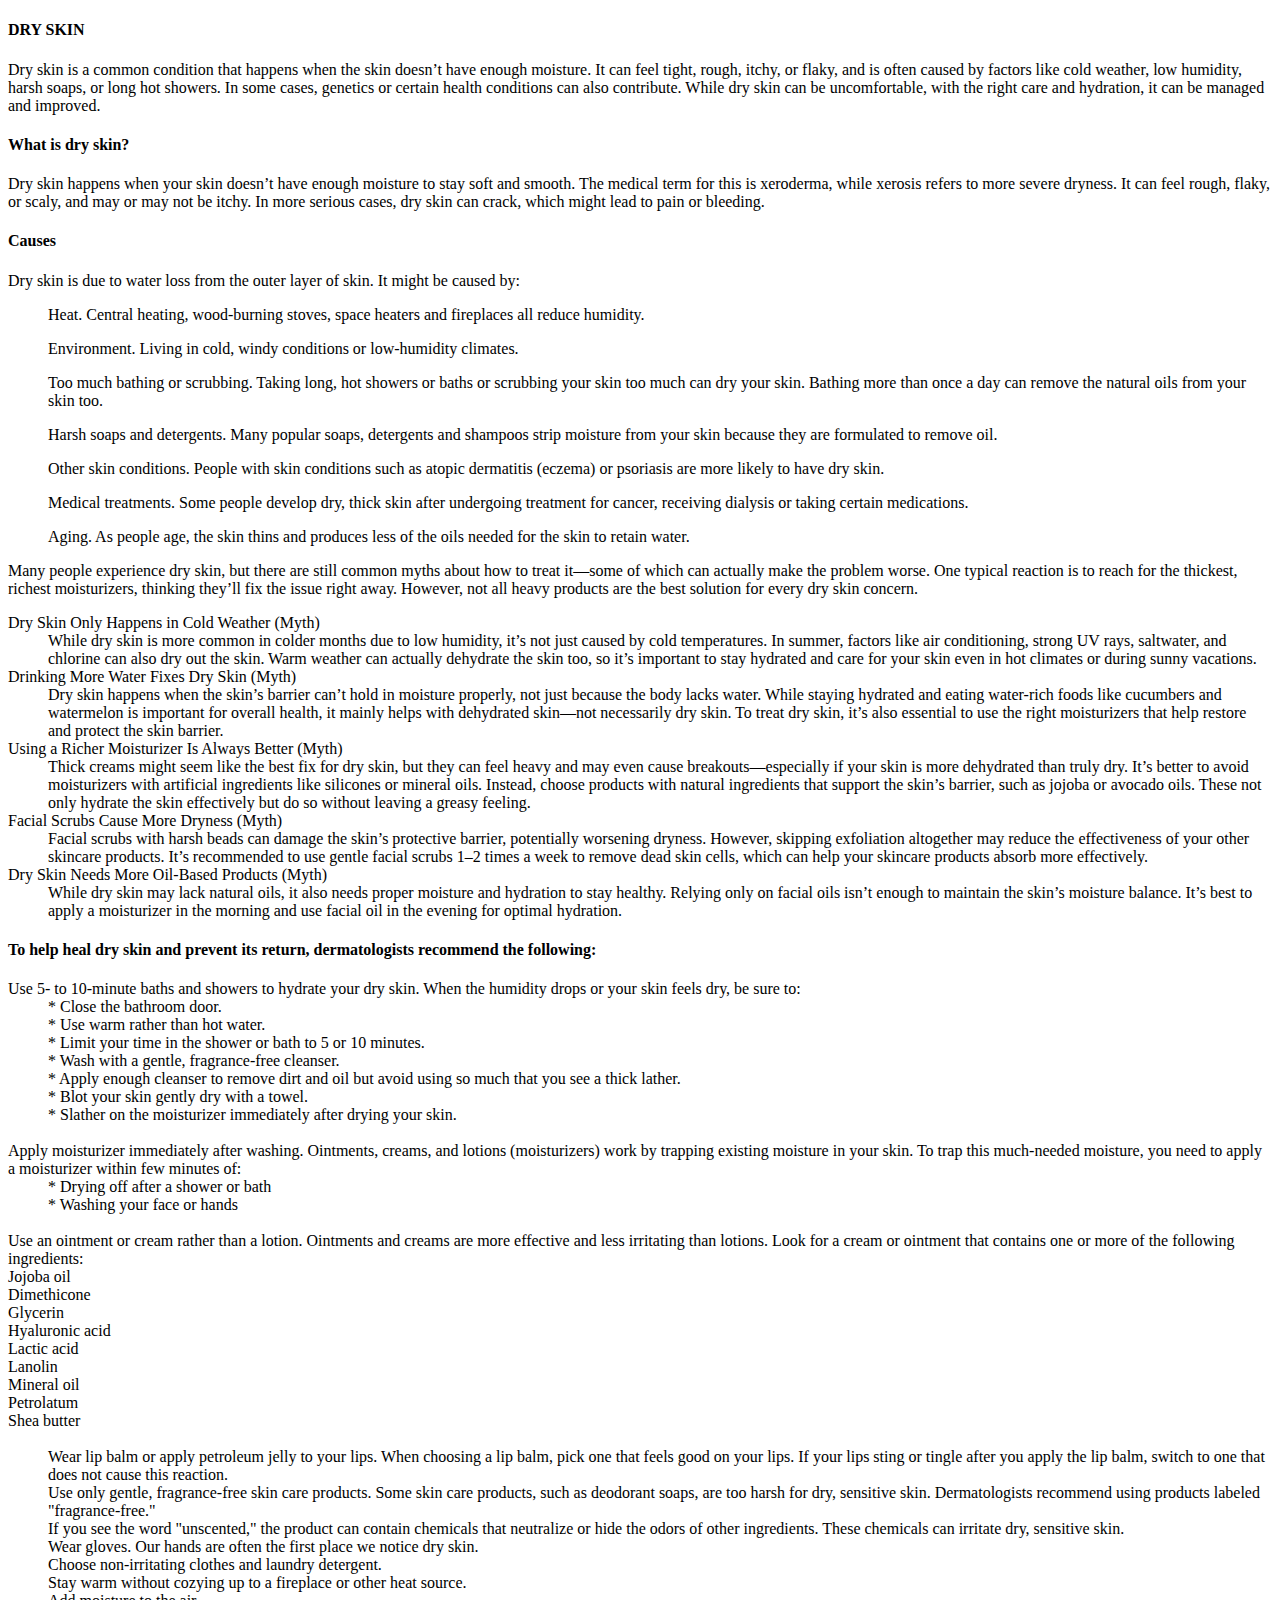
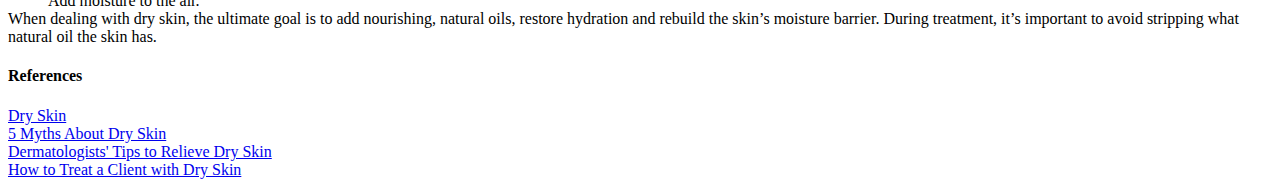
<file: dry-skin.html>
<!DOCTYPE html>
<html lang="en">
<head>
    <meta charset="UTF-8">
    <meta name="viewport" content="width=device-width, initial-scale=1.0">
    <link rel="website icon" type="jpg" sizes="16x16" href="icon.jpg">
    <title>Dry skin</title>
</head>
<body>
    <h4>DRY SKIN</h4>
   <p> Dry skin is a common condition that happens when the skin doesn’t have enough moisture. It can feel tight, rough, itchy, or flaky, and is often caused by factors like cold weather, low humidity, harsh soaps, or long hot showers. In some cases, genetics or certain health conditions can also contribute. While dry skin can be uncomfortable, with the right care and hydration, it can be managed and improved.</p>

<h4>What is dry skin?</h4>
<P>Dry skin happens when your skin doesn’t have enough moisture to stay soft and smooth. The medical term for this is xeroderma, while xerosis refers to more severe dryness. It can feel rough, flaky, or scaly, and may or may not be itchy. In more serious cases, dry skin can crack, which might lead to pain or bleeding.</P>

<h4>Causes</h4>
<dt>Dry skin is due to water loss from the outer layer of skin. It might be caused by:</dt>
    <ol>Heat. Central heating, wood-burning stoves, space heaters and fireplaces all reduce humidity.</ol>
        <ol>Environment. Living in cold, windy conditions or low-humidity climates.</ol>
            <ol>Too much bathing or scrubbing. Taking long, hot showers or baths or scrubbing your skin too much can dry your skin. Bathing more than once a day can remove the natural oils from your skin too.</ol>
                <ol>Harsh soaps and detergents. Many popular soaps, detergents and shampoos strip moisture from your skin because they are formulated to remove oil.</ol>
                    <ol>Other skin conditions. People with skin conditions such as atopic dermatitis (eczema) or psoriasis are more likely to have dry skin.</ol>
                        <ol>Medical treatments. Some people develop dry, thick skin after undergoing treatment for cancer, receiving dialysis or taking certain medications.</ol>
                            <ol>Aging. As people age, the skin thins and produces less of the oils needed for the skin to retain water.</ol>



<p>Many people experience dry skin, but there are still common myths about how to treat it—some of which can actually make the problem worse. One typical reaction is to reach for the thickest, richest moisturizers, thinking they’ll fix the issue right away. However, not all heavy products are the best solution for every dry skin concern.</p>

<dt>Dry Skin Only Happens in Cold Weather (Myth)</dt>
    <dd>While dry skin is more common in colder months due to low humidity, it’s not just caused by cold temperatures. In summer, factors like air conditioning, strong UV rays, saltwater, and chlorine can also dry out the skin. Warm weather can actually dehydrate the skin too, so it’s important to stay hydrated and care for your skin even in hot climates or during sunny vacations.</dd>

<dt>Drinking More Water Fixes Dry Skin (Myth)</dt>
<dd>Dry skin happens when the skin’s barrier can’t hold in moisture properly, not just because the body lacks water. While staying hydrated and eating water-rich foods like cucumbers and watermelon is important for overall health, it mainly helps with dehydrated skin—not necessarily dry skin. To treat dry skin, it’s also essential to use the right moisturizers that help restore and protect the skin barrier.</dd>

<dt>Using a Richer Moisturizer Is Always Better (Myth)</dt>
<dd>Thick creams might seem like the best fix for dry skin, but they can feel heavy and may even cause breakouts—especially if your skin is more dehydrated than truly dry. It’s better to avoid moisturizers with artificial ingredients like silicones or mineral oils. Instead, choose products with natural ingredients that support the skin’s barrier, such as jojoba or avocado oils. These not only hydrate the skin effectively but do so without leaving a greasy feeling.</dd>

<dt>Facial Scrubs Cause More Dryness (Myth)</dt>
<dd>Facial scrubs with harsh beads can damage the skin’s protective barrier, potentially worsening dryness. However, skipping exfoliation altogether may reduce the effectiveness of your other skincare products. It’s recommended to use gentle facial scrubs 1–2 times a week to remove dead skin cells, which can help your skincare products absorb more effectively.

<dt>Dry Skin Needs More Oil-Based Products (Myth)</dt>
<dd>While dry skin may lack natural oils, it also needs proper moisture and hydration to stay healthy. Relying only on facial oils isn’t enough to maintain the skin’s moisture balance. It’s best to apply a moisturizer in the morning and use facial oil in the evening for optimal hydration.</dd>

<h4>To help heal dry skin and prevent its return, dermatologists recommend the following:</h4>

<dt>Use 5- to 10-minute baths and showers to hydrate your dry skin. When the humidity drops or your skin feels dry, be sure to:</dt>

    <dd>* Close the bathroom door.</dd>
        <dd>* Use warm rather than hot water.</dd>
            <dd>* Limit your time in the shower or bath to 5 or 10 minutes.</dd>
                <dd>* Wash with a gentle, fragrance-free cleanser.</dd>
                    <dd> * Apply enough cleanser to remove dirt and oil but avoid using so much that you see a thick lather.</dd>
                        <dd>* Blot your skin gently dry with a towel.</dd>
                            <dd>* Slather on the moisturizer immediately after drying your skin.</dd>
<br>
<dt>Apply moisturizer immediately after washing. Ointments, creams, and lotions (moisturizers) work by trapping existing moisture in your skin. To trap this much-needed moisture, you need to apply a moisturizer within few minutes of:</dt>
<dd>* Drying off after a shower or bath</dd>
    <dd>* Washing your face or hands</dd>
    <br>
<dt>Use an ointment or cream rather than a lotion. Ointments and creams are more effective and less irritating than lotions. Look for a cream or ointment that contains one or more of the following ingredients:</dt>

<li>Jojoba oil</li>
    <li>Dimethicone</li>
        <li>Glycerin</li>
            <li>Hyaluronic acid</li>
                <li>Lactic acid</li>
                    <li>Lanolin</li>
                        <li>Mineral oil</li>
                            <li>Petrolatum</li>
                                <li>Shea butter</li>
<br>
<dd>Wear lip balm or apply petroleum jelly to your lips. When choosing a lip balm, pick one that feels good on your lips. If your lips sting or tingle after you apply the lip balm, switch to one that does not cause this reaction.</dd>
    <dd>Use only gentle, fragrance-free skin care products. Some skin care products, such as deodorant soaps, are too harsh for dry, sensitive skin. Dermatologists recommend using products labeled "fragrance-free."</dd>
        <dd>If you see the word "unscented," the product can contain chemicals that neutralize or hide the odors of other ingredients. These chemicals can irritate dry, sensitive skin.</dd>
            <dd>Wear gloves. Our hands are often the first place we notice dry skin.</dd>
                <dd>Choose non-irritating clothes and laundry detergent.</dd>
                    <dd>Stay warm without cozying up to a fireplace or other heat source.</dd>
                        <dd>Add moisture to the air.</dd>

When dealing with dry skin, the ultimate goal is to add nourishing, natural oils, restore hydration and rebuild the skin’s moisture barrier. During treatment, it’s important to avoid stripping what natural oil the skin has.

<h4>References</h4> 

<a href="https://my.clevelandclinic.org/health/diseases/16940-dry-skin" target="_blank" title="clevelandclinic.org">Dry Skin</a>
<br>
<a href="https://www.ecco-verde.com/info/beauty-blog/5-myths-about-dry-skin" target="_blank" title="ecco-verde.com">5 Myths About Dry Skin</a>
<br>
<a href="//www.aad.org/public/everyday-care/skin-care-basics/dry/dermatologists-tips-relieve-dry-skin" target="_blank" title="aad.org">Dermatologists' Tips to Relieve Dry Skin</a>
<br>
<a href="https://professionalskincareguide.com/how-to-treat-a-client-with-dry-skin/#:~:text=When%20dealing%20with%20dry%20skin,natural%20oil%20the%20skin%20has." target="_blank" title="professionalskincareguide.com">How to Treat a Client with Dry Skin</a>
    
</body>
</html>
</file>
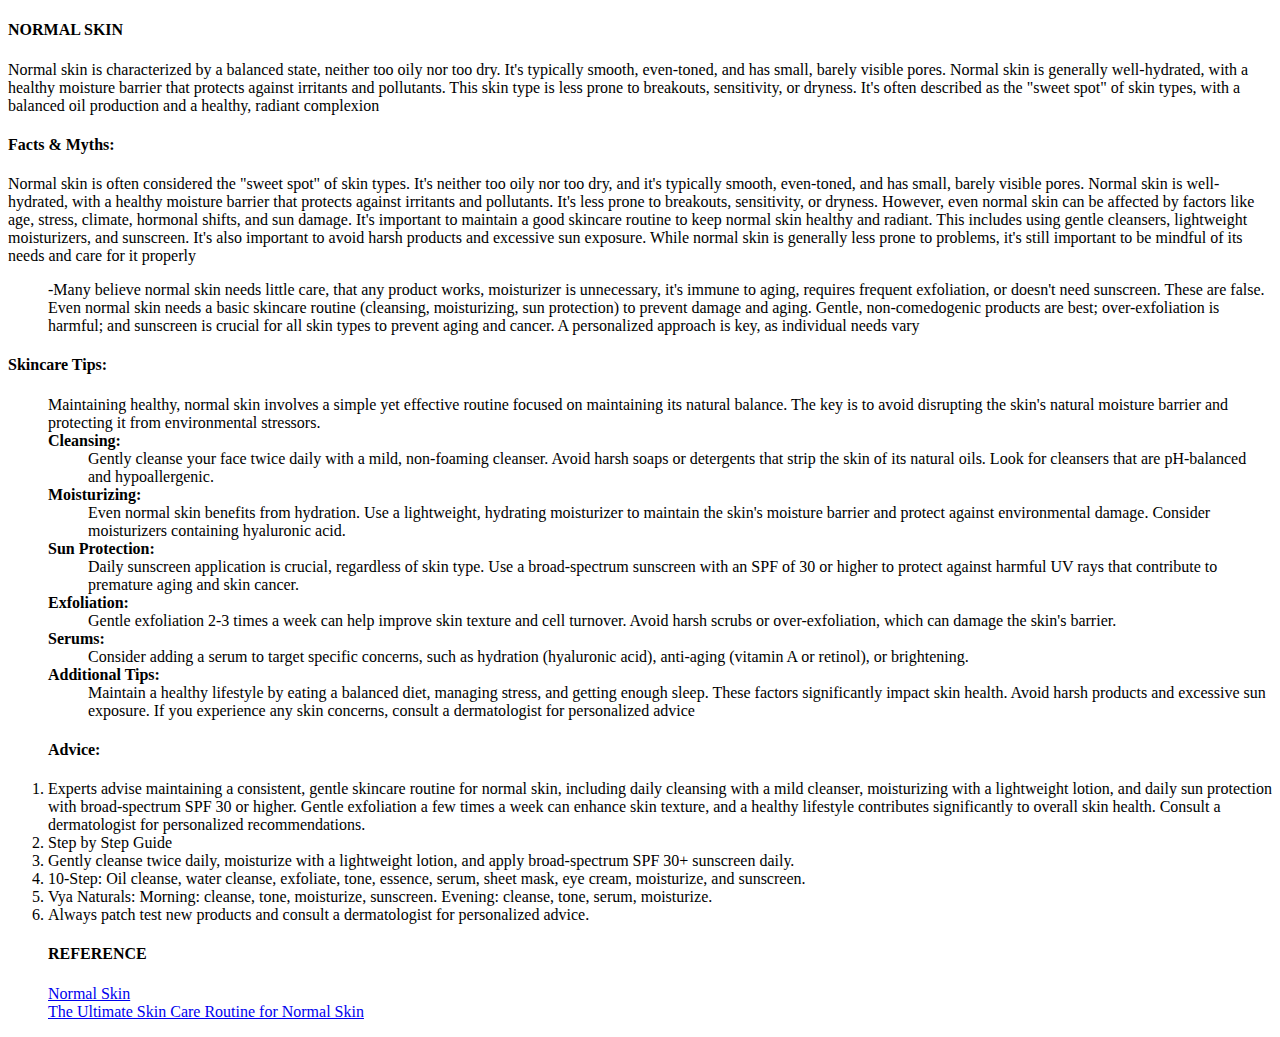
<file: normal-skin.html>
<!DOCTYPE html>
<html lang="en">
<head>
    <meta charset="UTF-8">
    <meta name="viewport" content="width=device-width, initial-scale=1.0">
    <link rel="website icon" type="jpg" sizes="16x16" href="icon.jpg">
    <title>Normal skin</title>
    <link rel="stylesheet" href="normal-skin.css">
</head>
<body>
    <h4>NORMAL SKIN</h4>
    <p>Normal skin is characterized by a balanced state, neither too oily nor too dry. It's typically smooth, even-toned, and has small, barely visible pores.  Normal skin is generally well-hydrated, with a healthy moisture barrier that protects against irritants and pollutants. This skin type is less prone to breakouts, sensitivity, or dryness.  It's often described as the "sweet spot" of skin types, with a balanced oil production and a healthy, radiant complexion</p>

<h4>Facts & Myths:</h4> 

<li>Normal skin is often considered the "sweet spot" of skin types. It's neither too oily nor too dry, and it's typically smooth, even-toned, and has small, barely visible pores.  Normal skin is well-hydrated, with a healthy moisture barrier that protects against irritants and pollutants.  It's less prone to breakouts, sensitivity, or dryness.  However, even normal skin can be affected by factors like age, stress, climate, hormonal shifts, and sun damage.  It's important to maintain a good skincare routine to keep normal skin healthy and radiant.  This includes using gentle cleansers, lightweight moisturizers, and sunscreen.  It's also important to avoid harsh products and excessive sun exposure.  While normal skin is generally less prone to problems, it's still important to be mindful of its needs and care for it properly</li>


<ol>-Many believe normal skin needs little care, that any product works, moisturizer is unnecessary, it's immune to aging, requires frequent exfoliation, or doesn't need sunscreen.  These are false.  Even normal skin needs a basic skincare routine (cleansing, moisturizing, sun protection) to prevent damage and aging.  Gentle, non-comedogenic products are best; over-exfoliation is harmful; and sunscreen is crucial for all skin types to prevent aging and cancer.  A personalized approach is key, as individual needs vary</ol>
 
<h4>Skincare Tips:</h4>

<ol>Maintaining healthy, normal skin involves a simple yet effective routine focused on maintaining its natural balance.  The key is to avoid disrupting the skin's natural moisture barrier and protecting it from environmental stressors.
 
<dt>Cleansing:</dt> 
<dd>Gently cleanse your face twice daily with a mild, non-foaming cleanser. Avoid harsh soaps or detergents that strip the skin of its natural oils.  Look for cleansers that are pH-balanced and hypoallergenic.</dd>
 
<dt>Moisturizing:</dt>
<dd>Even normal skin benefits from hydration. Use a lightweight, hydrating moisturizer to maintain the skin's moisture barrier and protect against environmental damage.  Consider moisturizers containing hyaluronic acid.<dd>
 
<dt>Sun Protection:</dt>
<dd>Daily sunscreen application is crucial, regardless of skin type. Use a broad-spectrum sunscreen with an SPF of 30 or higher to protect against harmful UV rays that contribute to premature aging and skin cancer.</dd>
 
<dt>Exfoliation:</dt>
<dd>Gentle exfoliation 2-3 times a week can help improve skin texture and cell turnover.  Avoid harsh scrubs or over-exfoliation, which can damage the skin's barrier.</dd>

<dt>Serums:</dt>
<dd>Consider adding a serum to target specific concerns, such as hydration (hyaluronic acid), anti-aging (vitamin A or retinol), or brightening.</dd>
 
<dt>Additional Tips:</dt>
<dd>Maintain a healthy lifestyle by eating a balanced diet, managing stress, and getting enough sleep.  These factors significantly impact skin health. Avoid harsh products and excessive sun exposure.  If you experience any skin concerns, consult a dermatologist for personalized advice</dd>

<h4>Advice:</h4>

<li>Experts advise maintaining a consistent, gentle skincare routine for normal skin, including daily cleansing with a mild cleanser, moisturizing with a lightweight lotion, and daily sun protection with broad-spectrum SPF 30 or higher.  Gentle exfoliation a few times a week can enhance skin texture, and a healthy lifestyle contributes significantly to overall skin health.  Consult a dermatologist for personalized recommendations.</li>

<li>Step by Step Guide</li>

<li>Gently cleanse twice daily, moisturize with a lightweight lotion, and apply broad-spectrum SPF 30+ sunscreen daily.</li>
 
    <li>10-Step: Oil cleanse, water cleanse, exfoliate, tone, essence, serum, sheet mask, eye cream, moisturize, and sunscreen.</li>
 
        <li>Vya Naturals: Morning: cleanse, tone, moisturize, sunscreen. Evening: cleanse, tone, serum, moisturize.</li>
 
            <li>Always patch test new products and consult a dermatologist for personalized advice.</li>

<h4>REFERENCE</h4>

<a href="https://chiaustralia.com.au/skin-central/normal-skin/?f_link_type=f_linkinlinenote&need_sec_link=1&sec_link_scene=im" 
target="_blank" title="chiaustralia.com">Normal Skin</a>
<br>
<a href="https://www.healthline.com/health/beauty-skincare/the-ultimate-skin-care-routine-for-normal-skin?f_link_type=f_linkinlinenote&need_sec_link=1&sec_link_scene=im"
target="_blank" title="Healthline.com">The Ultimate Skin Care Routine for Normal Skin</a>
</body>
</html>
</file>
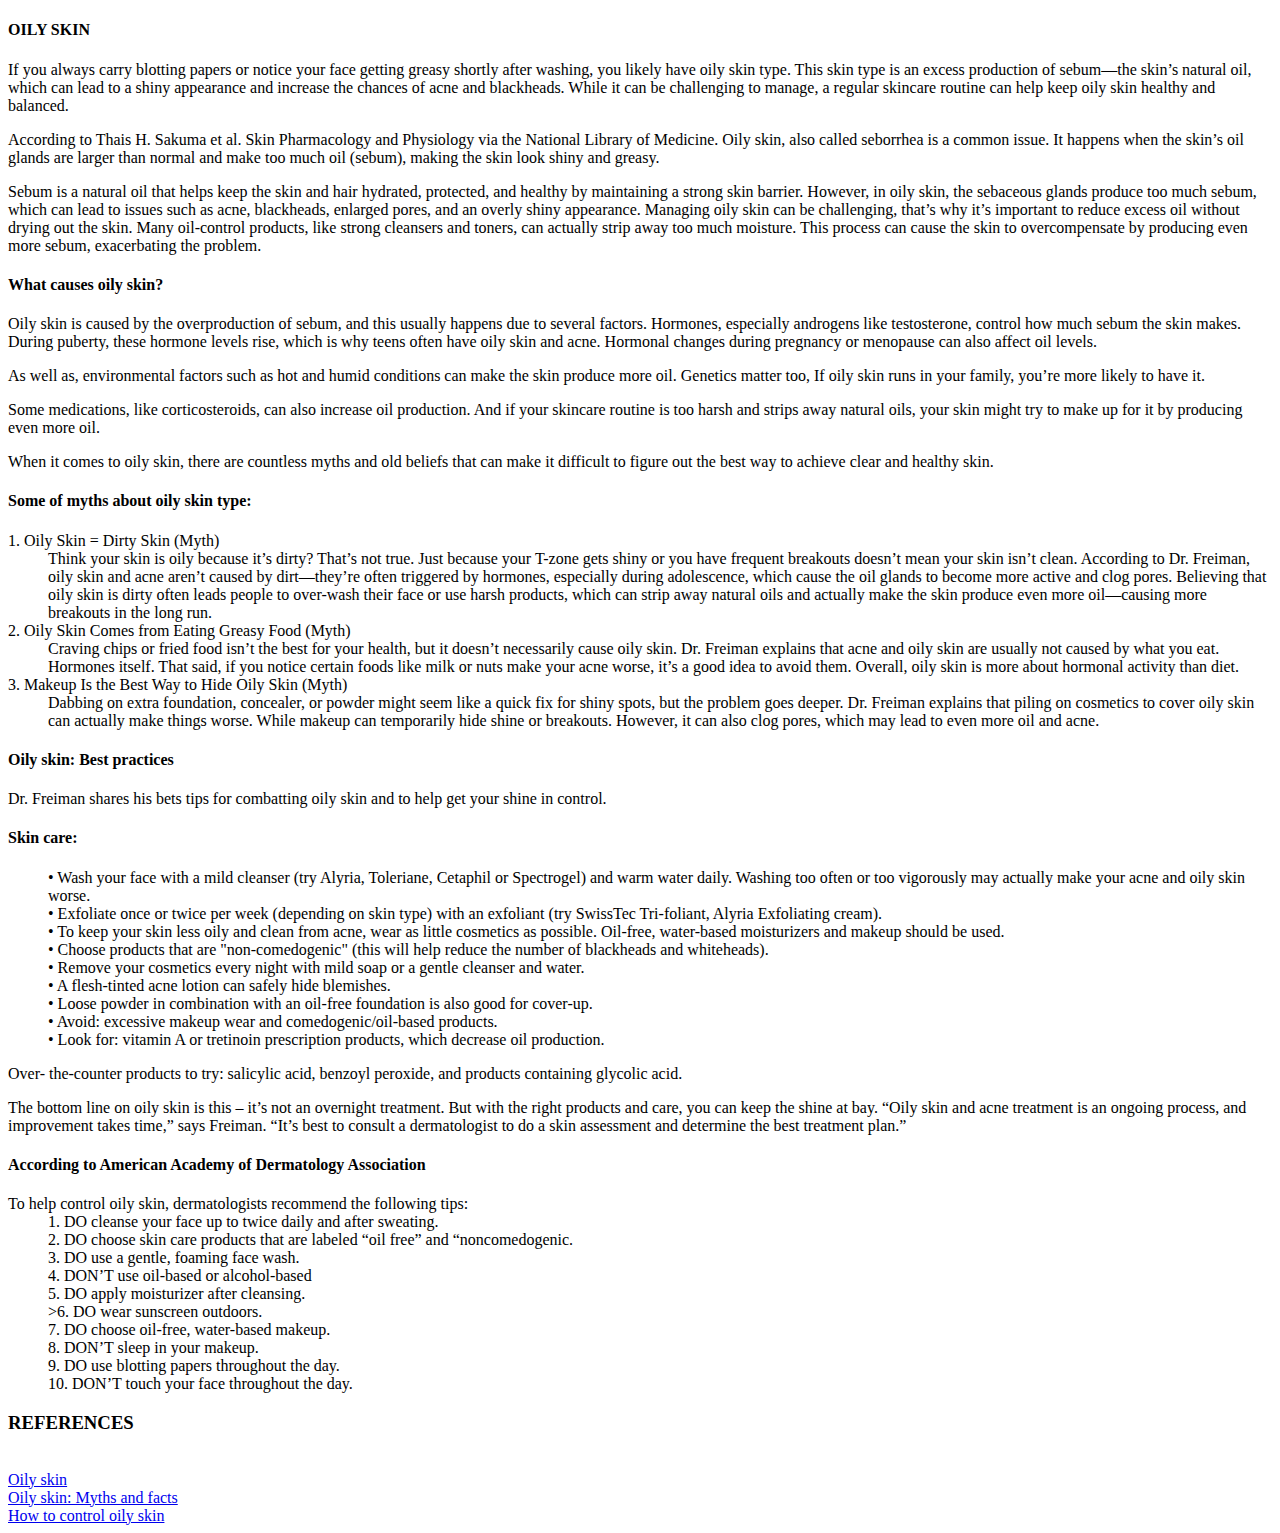
<file: oily-skin.html>
<!DOCTYPE html>
<html lang="en">
<head>
    <meta charset="UTF-8">
    <meta name="viewport" content="width=device-width, initial-scale=1.0">
    <link rel="website icon" type="jpg" sizes="16x16" href="icon.jpg">
    <title>Oily skin</title>
</head>
<body>
   <h4> OILY SKIN</h4> 
<p>If you always carry blotting papers or notice your face getting greasy shortly after washing, you likely have oily skin type. This skin type is an excess production of sebum—the skin’s natural oil, which can lead to a shiny appearance and increase the chances of acne and blackheads. While it can be challenging to manage, a regular skincare routine can help keep oily skin healthy and balanced.</p>

<p>According to Thais H. Sakuma et al. Skin Pharmacology and Physiology via the National Library of Medicine. Oily skin, also called seborrhea is a common issue. It happens when the skin’s oil glands are larger than normal and make too much oil (sebum), making the skin look shiny and greasy.</p>

<p>Sebum is a natural oil that helps keep the skin and hair hydrated, protected, and healthy by maintaining a strong skin barrier. However, in oily skin, the sebaceous glands produce too much sebum, which can lead to issues such as  acne, blackheads, enlarged pores, and an overly shiny appearance. Managing oily skin can be challenging, that’s why it’s important to reduce excess oil without drying out the skin. Many oil-control products, like strong cleansers and toners, can actually strip away too much moisture. This process can cause the skin to overcompensate by producing even more sebum, exacerbating the problem. </p>

<h4>What causes oily skin? </h4>

<p>Oily skin is caused by the overproduction of sebum, and this usually happens due to several factors. Hormones, especially androgens like testosterone, control how much sebum the skin makes. During puberty, these hormone levels rise, which is why teens often have oily skin and acne. Hormonal changes during pregnancy or menopause can also affect oil levels.</p>

<p>As well as, environmental factors such as hot and humid conditions can make the skin produce more oil. Genetics matter too, If oily skin runs in your family, you’re more likely to have it. </p>

<p>Some medications, like corticosteroids, can also increase oil production. And if your skincare routine is too harsh and strips away natural oils, your skin might try to make up for it by producing even more oil. </p>

<p>When it comes to oily skin, there are countless myths and old beliefs that can make it difficult to figure out the best way to achieve clear and healthy skin.</p>

<h4>Some of myths about oily skin type:</h4>

<dt>1. Oily Skin = Dirty Skin (Myth)</dt>

<dd>Think your skin is oily because it’s dirty? That’s not true. Just because your T-zone gets shiny or you have frequent breakouts doesn’t mean your skin isn’t clean. According to Dr. Freiman, oily skin and acne aren’t caused by dirt—they’re often triggered by hormones, especially during adolescence, which cause the oil glands to become more active and clog pores. Believing that oily skin is dirty often leads people to over-wash their face or use harsh products, which can strip away natural oils and actually make the skin produce even more oil—causing more breakouts in the long run.</dd>

<dt>2. Oily Skin Comes from Eating Greasy Food (Myth)</dt>

<dd>Craving chips or fried food isn’t the best for your health, but it doesn’t necessarily cause oily skin. Dr. Freiman explains that acne and oily skin are usually not caused by what you eat. Hormones itself. That said, if you notice certain foods like milk or nuts make your acne worse, it’s a good idea to avoid them. Overall, oily skin is more about hormonal activity than diet.</dd>

<dt>3. Makeup Is the Best Way to Hide Oily Skin (Myth)</dt>

<dd>Dabbing on extra foundation, concealer, or powder might seem like a quick fix for shiny spots, but the problem goes deeper. Dr. Freiman explains that piling on cosmetics to cover oily skin can actually make things worse. While makeup can temporarily hide shine or breakouts. However, it can also clog pores, which may lead to even more oil and acne. </dd>

<h4>Oily skin: Best practices</h4>
<p>Dr. Freiman shares his bets tips for combatting oily skin and to help get your shine in control.<p>
<h4>Skin care:</h4>
<dd>• Wash your face with a mild cleanser (try Alyria, Toleriane, Cetaphil or Spectrogel) and warm water daily. Washing too often or too vigorously may actually make your acne and oily skin worse. </dd>
<dd>• Exfoliate once or twice per week (depending on skin type) with an exfoliant (try SwissTec Tri-foliant, Alyria Exfoliating cream).</dd>
<dd>• To keep your skin less oily and clean from acne, wear as little cosmetics as possible. Oil-free, water-based moisturizers and makeup should be used.</dd>
<dd>• Choose products that are "non-comedogenic" (this will help reduce the number of blackheads and whiteheads).</dd>
<dd>• Remove your cosmetics every night with mild soap or a gentle cleanser and water. </dd>
<dd>• A flesh-tinted acne lotion can safely hide blemishes. </dd>
<dd>• Loose powder in combination with an oil-free foundation is also good for cover-up.</dd>
<dd>• Avoid: excessive makeup wear and comedogenic/oil-based products.</dd>
<dd>• Look for: vitamin A or tretinoin prescription products, which decrease oil production.</dd>
<p>Over- the-counter products to try: salicylic acid, benzoyl peroxide, and products containing glycolic acid.</p>


<p>The bottom line on oily skin is this – it’s not an overnight treatment. But with the right products and care, you can keep the shine at bay. “Oily skin and acne treatment is an ongoing process, and improvement takes time,” says Freiman. “It’s best to consult a dermatologist to do a skin assessment and determine the best treatment plan.” </p>

<h4>According to American Academy of Dermatology Association </h4>

<dt>To help control oily skin, dermatologists recommend the following tips:</dt>
<dd>1. DO cleanse your face up to twice daily and after sweating.</dd>
<dd>2. DO choose skin care products that are labeled “oil free” and “noncomedogenic.</dd>
<dd>3. DO use a gentle, foaming face wash.</dd>
<dd>4. DON’T use oil-based or alcohol-based</dd>
<dd>5. DO apply moisturizer after cleansing.</dd>
<dd>>6. DO wear sunscreen outdoors.</dd>
<dd>7. DO choose oil-free, water-based makeup.</dd>
<dd>8. DON’T sleep in your makeup.</dd>
<dd>9. DO use blotting papers throughout the day.</dd>
<dd>10. DON’T touch your face throughout the day.</dd>



<h3>REFERENCES</h3> 

<a href="//www.oneskin.co/blogs/reference-lab/oily-skin-type?srsltid=AfmBOop19O3-bqNPvVKD5ApXE3eTFEjxtHIYmrC9jZ3v1W69vWvXWMOH" target="_blank" title="oneskin.co"></a>
<br>
<a href="https://pubmed.ncbi.nlm.nih.gov/22722766/" target="_blank" title="pubmed.ncbi.nlm.nih.gov">Oily skin</a>
<br>
<a href="https://www.ellecanada.com/beauty/oily-skin-myths-and-facts" target="_blank" title="ellecanada.com">Oily skin: Myths and facts     </a>
<br>
<a href="//www.aad.org/public/everyday-care/skin-care-basics/dry/oily-skin" target="_blank" title="aad.org">How to control oily skin</a>
    
</body>
</html>
</file>
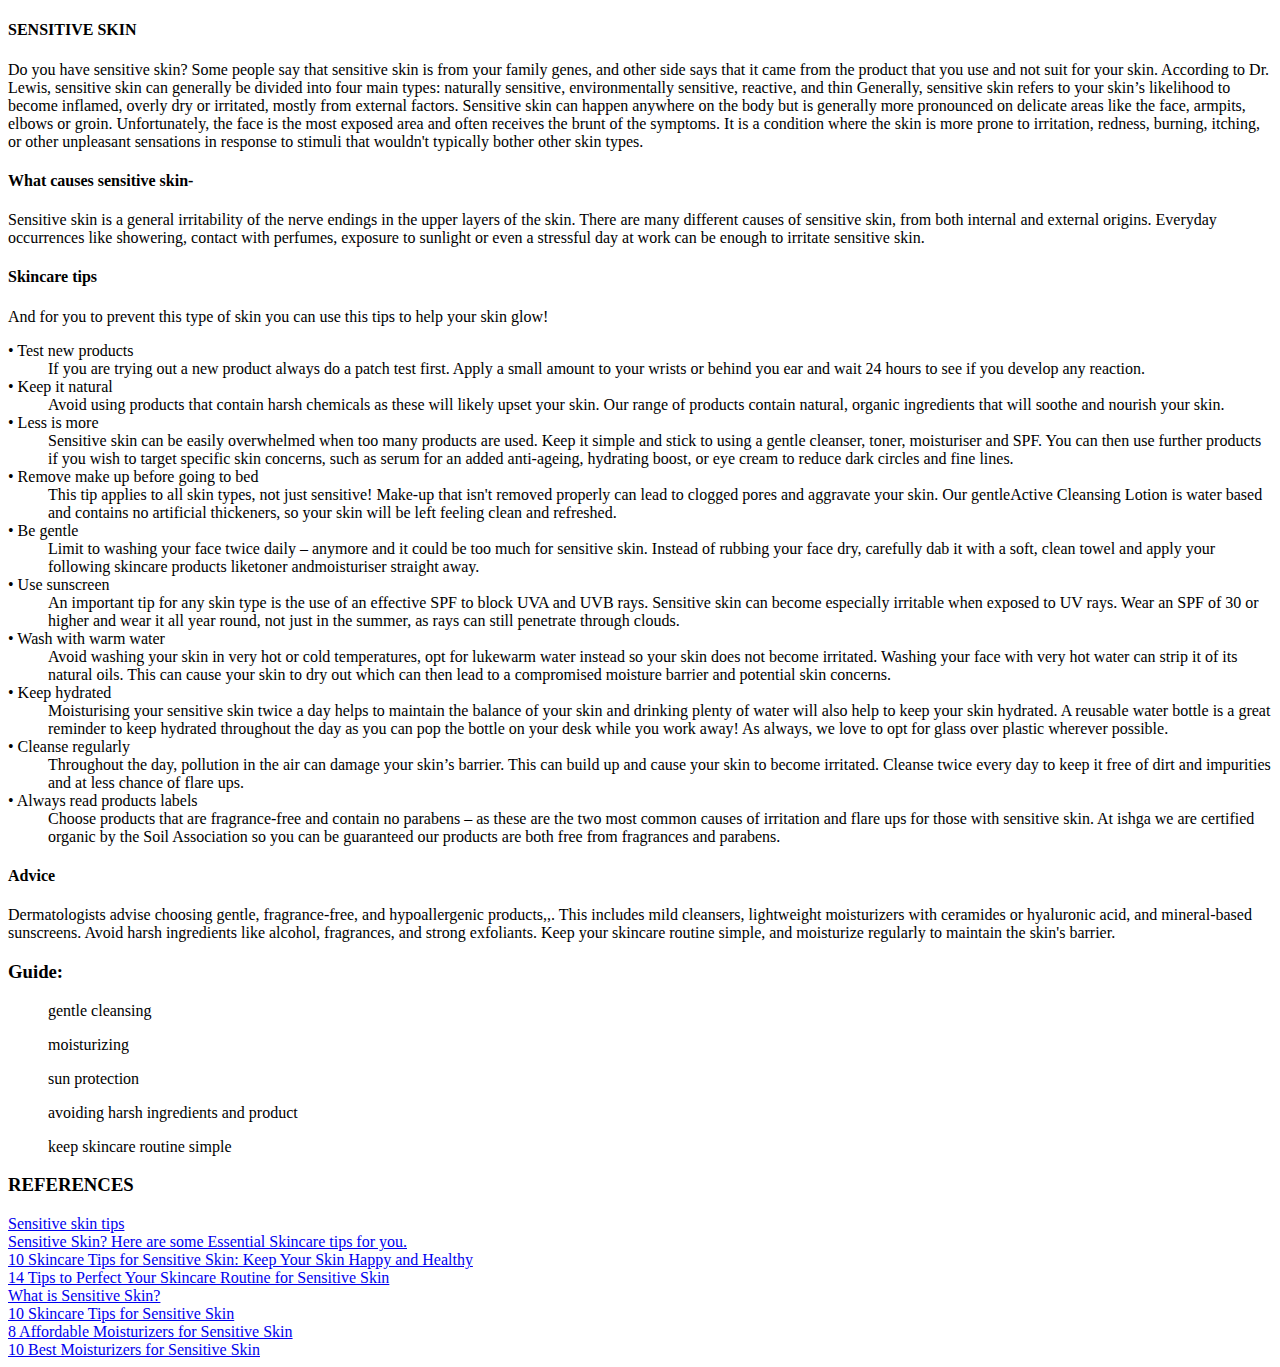
<file: sensitive-skin.html>
<!DOCTYPE html>
<html lang="en">
<head>
    <meta charset="UTF-8">
    <meta name="viewport" content="width=device-width, initial-scale=1.0">
    <link rel="website icon" type="jpg" sizes="16x16" href="icon.jpg">
    <title>Sensitive skin</title>
</head>
<body>
    <h4>SENSITIVE SKIN</h4>
 <p>  Do you have sensitive skin? Some people say that sensitive skin is from your family genes, and other side says that it came from the product that you use and not suit for your skin. According to Dr. Lewis, sensitive skin can generally be divided into four main types: naturally sensitive, environmentally sensitive, reactive, and thin

Generally, sensitive skin refers to your skin’s likelihood to become inflamed, overly dry or irritated, mostly from external factors. Sensitive skin can happen anywhere on the body but is generally more pronounced on delicate areas like the face, armpits, elbows or groin. Unfortunately, the face is the most exposed area and often receives the brunt of the symptoms. It is a condition where the skin is more prone to irritation, redness, burning, itching, or other unpleasant sensations in response to stimuli that wouldn't typically bother other skin types.</p>


<h4>What causes sensitive skin-</h4>

Sensitive skin is a general irritability of the nerve endings in the upper layers of the skin. There are many different causes of sensitive skin, from both internal and external origins. Everyday occurrences like showering, contact with perfumes, exposure to sunlight or even a stressful day at work can be enough to irritate sensitive skin.

 

<h4>Skincare tips</h4>
<p>And for you to prevent this type of skin 
you can use this tips to help your skin glow!</p>

<dt>• Test new products</dt>
<dd>If you are trying out a new product always do a patch test first. Apply a small amount to your wrists or behind you ear and wait 24 hours to see if you develop any reaction. </dd>
<dt>• Keep it natural</dt>
<dd>Avoid using products that contain harsh chemicals as these will likely upset your skin. Our range of products contain natural, organic ingredients that will soothe and nourish your skin. </dd>
<dt>• Less is more</dt>
<dd>Sensitive skin can be easily overwhelmed when too many products are used. Keep it simple and stick to using a gentle cleanser, toner, moisturiser and SPF. You can then use further products if you wish to target specific skin concerns, such as serum for an added anti-ageing, hydrating boost, or eye cream to reduce dark circles and fine lines.  </dd>
<dt>• Remove make up before going to bed</dt>
<dd>This tip applies to all skin types, not just sensitive! Make-up that isn't removed properly can lead to clogged pores and aggravate your skin. Our gentleActive Cleansing Lotion is water based and contains no artificial thickeners, so your skin will be left feeling clean and refreshed. </dd>
<dt>• Be gentle</dt>
<dd>Limit to washing your face twice daily – anymore and it could be too much for sensitive skin. Instead of rubbing your face dry, carefully dab it with a soft, clean towel and apply your following skincare products liketoner andmoisturiser straight away. </dd>
<dt>• Use sunscreen</dt>
<dd>An important tip for any skin type is the use of an effective SPF to block UVA and UVB rays. Sensitive skin can become especially irritable when exposed to UV rays. Wear an SPF of 30 or higher and wear it all year round, not just in the summer, as rays can still penetrate through clouds. </dd>
<dt>• Wash with warm water</dt>
<dd>Avoid washing your skin in very hot or cold temperatures, opt for lukewarm water instead so your skin does not become irritated. Washing your face with very hot water can strip it of its natural oils. This can cause your skin to dry out which can then lead to a compromised moisture barrier and potential skin concerns. </dd>
<dt>• Keep hydrated</dt>
<dd>Moisturising your sensitive skin twice a day helps to maintain the balance of your skin and drinking plenty of water will also help to keep your skin hydrated. A reusable water bottle is a great reminder to keep hydrated throughout the day as you can pop the bottle on your desk while you work away! As always, we love to opt for glass over plastic wherever possible. </dd>
<dt>• Cleanse regularly</dt>
<dd>Throughout the day, pollution in the air can damage your skin’s barrier. This can build up and cause your skin to become irritated. Cleanse twice every day to keep it free of dirt and impurities and at less chance of flare ups. </dd>
<dt>• Always read products labels</dt>
<dd>Choose products that are fragrance-free and contain no parabens – as these are the two most common causes of irritation and flare ups for those with sensitive skin. At ishga we are certified organic by the Soil Association so you can be guaranteed our products are both free from fragrances and parabens. </dd>

<h4>Advice</h4>

Dermatologists advise choosing gentle, fragrance-free, and hypoallergenic products,,.  This includes mild cleansers, lightweight moisturizers with ceramides or hyaluronic acid, and mineral-based sunscreens.  Avoid harsh ingredients like alcohol, fragrances, and strong exfoliants. Keep your skincare routine simple, and moisturize regularly to maintain the skin's barrier.


<h3>Guide:</h3> 
<ol>gentle cleansing</ol>
<ol>moisturizing</ol>
<ol>sun protection</ol>
<ol>avoiding harsh ingredients and product</ol>
<ol>keep skincare routine simple</ol>




<h3>REFERENCES</h3>

<a href="https://www.skinvision.com/articles/sensitive-skincare-tips?f_link_type=f_linkinlinenote&need_sec_link=1&sec_link_scene=im"
target="_blank" title="Skinvision.com">Sensitive skin tips</a>
<br>
<a href="https://drsakhiyas.com/blogs/skin-care/skincare-tips-for-sensitive-skin?f_link_type=f_linkinlinenote&need_sec_link=1&sec_link_scene=im
" target="_blank" title="Drsakhiyas.com">Sensitive Skin? Here are some Essential Skincare tips for you.</a>
<br>
<a href="https://colourpopup.com/blogs/news/10-skincare-tips-for-sensitive-skin-keep-your-skin-happy-and-healthy?f_link_type=f_linkinlinenote&need_sec_link=1&sec_link_scene=im
" target="_blank" title="colourpopup.com">10 Skincare Tips for Sensitive Skin: Keep Your Skin Happy and Healthy</a>
<br>
<a href="https://www.sianvictoria.com/blog/guide-how-to-curate-a-skincare-routine-for-sensitive-skin?f_link_type=f_linkinlinenote&need_sec_link=1&sec_link_scene=im"
 target="_blank" title="sianvictoria.com">14 Tips to Perfect Your Skincare Routine for Sensitive Skin</a>
<br>
<a href="https://www.nivea.com.au/advice/skin/what-is-sensitive-skin"
title="nivea.com">What is Sensitive Skin?</a>
<br>
<a href="https://uk.ishga.com/blogs/news/10-skincare-tips-for-sensitive-skin"
title="uk.ishga.com">10 Skincare Tips for Sensitive Skin</a>
<br>
<a href="https://8list.ph/affordable-moisturizers-for-sensitive-skin/?f_link_type=f_linkinlinenote&need_sec_link=1&sec_link_scene=im"
target="_blank"title="8list.ph">8 Affordable Moisturizers for Sensitive Skin</a>
<br>
<a href="https://ph.my-best.com/16392?f_link_type=f_linkinlinenote&need_sec_link=1&sec_link_scene=im"
 target="_blank" title="ph.my-best.com">10 Best Moisturizers for Sensitive Skin</a>
    
</body>
</html>
</file>
<file: normal-skin.css>
dt{
    font-weight: bold;
    color: #000;
    font-size: 1rem;

}
</file>
